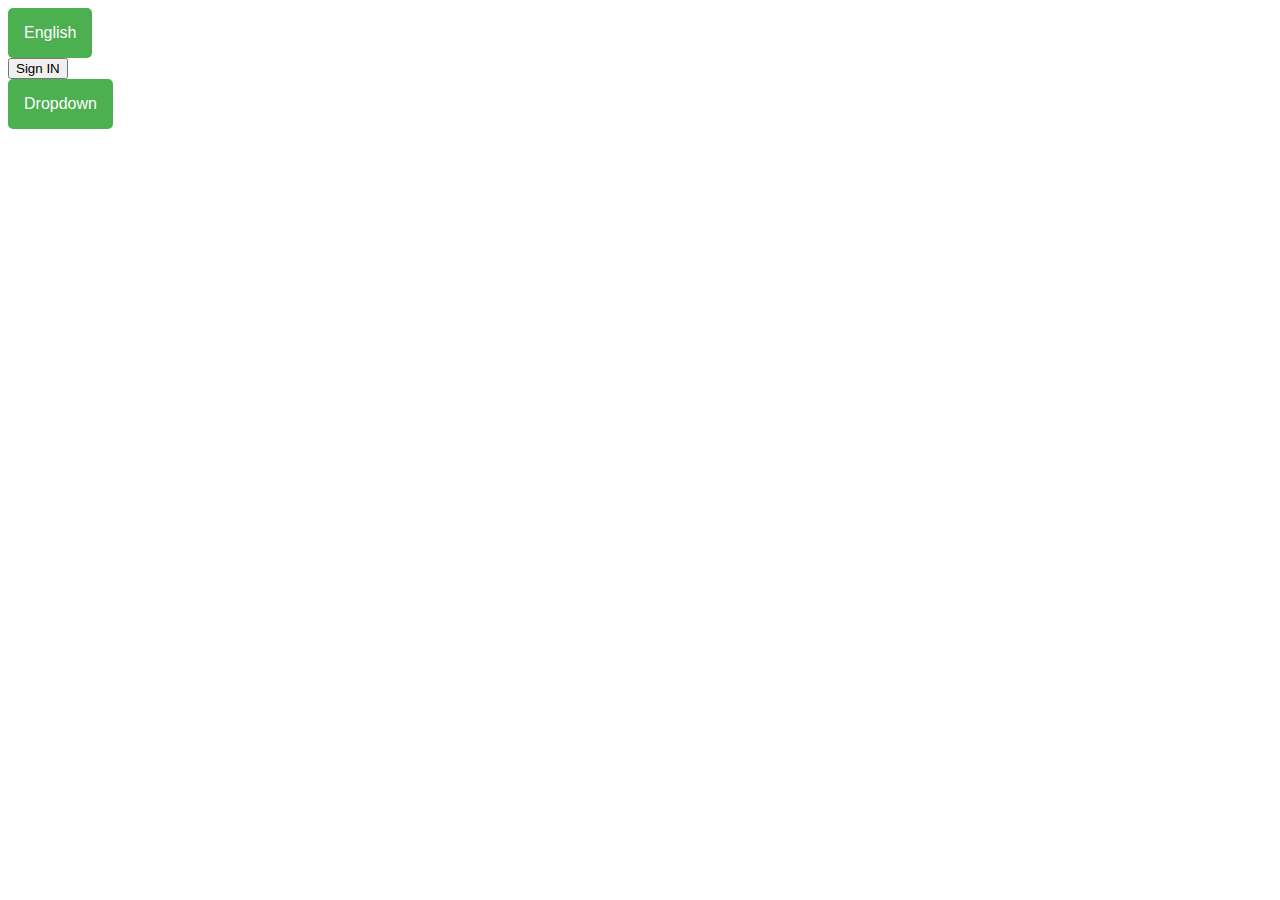
<file: try.html>
<!DOCTYPE html>
<html lang="en">

<head>
    <meta charset="UTF-8">
    <meta name="viewport" content="width=device-width, initial-scale=1.0">
    <title>Dropdown Button Example</title>
    <link rel="stylesheet" href="try1.css">
</head>

<body>
    <div class="dropdown">
        <div>
            <div>
                <button id="dropdownButton" class="dropbtn">English</button>
                <div id="dropdownContent" class="dropdown-content">
                    <a href="#">हिंदी</a>
                </div>
            </div>
            <button id="btn-red-sm">Sign IN</button>
        </div>
        <button id="dropdownButton" class="dropbtn">Dropdown</button>
        <div id="dropdownContent" class="dropdown-content">
            <a href="#">Link 1</a>
            <a href="#">Link 2</a>
            <a href="#">Link 3</a>
        </div>
    </div>
    <script src="tr2.js"></script>
</body>

</html>
</file>
<file: try1.css>
/* styles.css */
.dropbtn {
    background-color: #4CAF50; /* Green */
    color: white;
    padding: 16px;
    font-size: 16px;
    border: none;
    cursor: pointer;
    border-radius: 5px;
}

.dropdown {
    position: relative;
    display: inline-block;
}

.dropdown-content {
    display: none;
    position: absolute;
    background-color: #f9f9f9;
    min-width: 160px;
    box-shadow: 0px 8px 16px 0px rgba(0,0,0,0.2);
    z-index: 1;
    border-radius: 5px;
}

.dropdown-content a {
    color: black;
    padding: 12px 16px;
    text-decoration: none;
    display: block;
    border-bottom: 1px solid #ddd;
}

.dropdown-content a:hover {
    background-color: #f1f1f1;
}

.show {
    display: block;
}
</file>
